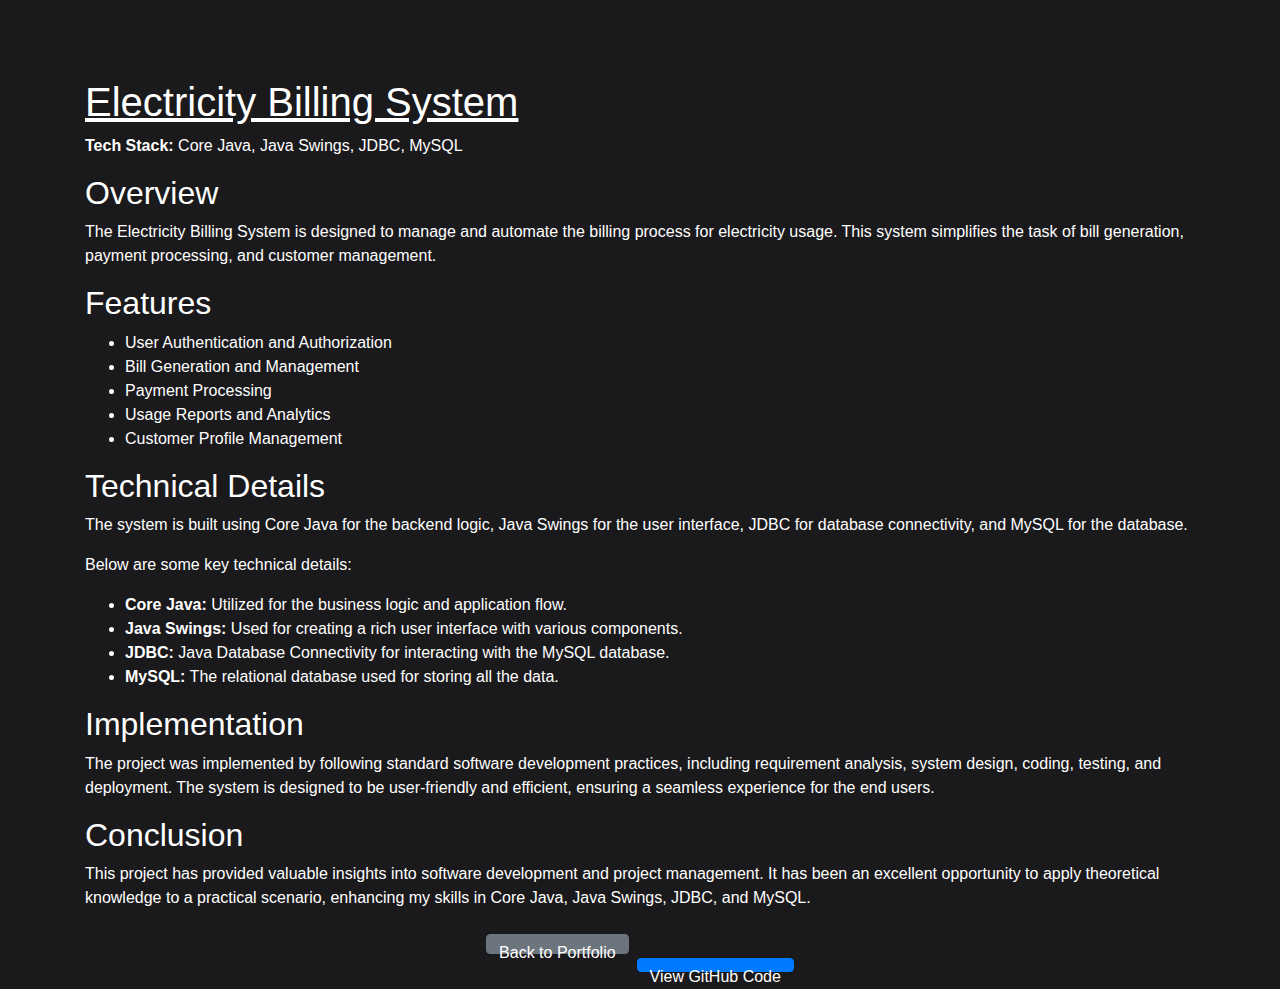
<file: case.html>
<!DOCTYPE html>
<html lang="en">
<head>
  <meta charset="UTF-8">
  <meta name="viewport" content="width=device-width, initial-scale=1.0">
  <title>Electricity Billing System Case Study</title>
  <!-- Bootstrap CSS -->
  <link href="https://stackpath.bootstrapcdn.com/bootstrap/4.5.2/css/bootstrap.min.css" rel="stylesheet">
  <link rel="stylesheet" href="caseStudy.css">
</head>
<body style="background-color:  #1a191b; color: white;" >
  <div class="container mt-5">
    <h1 style="text-decoration: underline;">Electricity Billing System</h1>
    <p><strong>Tech Stack:</strong> Core Java, Java Swings, JDBC, MySQL</p>
    <h2>Overview</h2>
    <p>The Electricity Billing System is designed to manage and automate the billing process for electricity usage. This system simplifies the task of bill generation, payment processing, and customer management.</p>
    
    <h2>Features</h2>
    <ul>
      <li>User Authentication and Authorization</li>
      <li>Bill Generation and Management</li>
      <li>Payment Processing</li>
      <li>Usage Reports and Analytics</li>
      <li>Customer Profile Management</li>
    </ul>
    
    <h2>Technical Details</h2>
    <p>The system is built using Core Java for the backend logic, Java Swings for the user interface, JDBC for database connectivity, and MySQL for the database.</p>
    <p>Below are some key technical details:</p>
    <ul>
      <li><strong>Core Java:</strong> Utilized for the business logic and application flow.</li>
      <li><strong>Java Swings:</strong> Used for creating a rich user interface with various components.</li>
      <li><strong>JDBC:</strong> Java Database Connectivity for interacting with the MySQL database.</li>
      <li><strong>MySQL:</strong> The relational database used for storing all the data.</li>
    </ul>
    
    <h2>Implementation</h2>
    <p>The project was implemented by following standard software development practices, including requirement analysis, system design, coding, testing, and deployment. The system is designed to be user-friendly and efficient, ensuring a seamless experience for the end users.</p>
    
    <h2>Conclusion</h2>
    <p>This project has provided valuable insights into software development and project management. It has been an excellent opportunity to apply theoretical knowledge to a practical scenario, enhancing my skills in Core Java, Java Swings, JDBC, and MySQL.</p>
    
    <div class="d-flex justify-content-center mt-4 buttons">
    <a href="index.html" class="btn btn-secondary mr-2">Back to Portfolio</a>
    <a href="https://github.com/your-github-username/electricity-billing-system" target="_blank" class="btn btn-primary mt-4">View GitHub Code</a>
    </div>
  </div>

  <!-- jQuery -->
  <script src="https://code.jquery.com/jquery-3.5.1.slim.min.js"></script>
  <!-- Popper.js -->
  <script src="https://cdn.jsdelivr.net/npm/@popperjs/core@2.9.3/dist/umd/popper.min.js"></script>
  <!-- Bootstrap JS -->
  <script src="https://stackpath.bootstrapcdn.com/bootstrap/4.5.2/js/bootstrap.min.js"></script>
</body>
</html>
</file>
<file: caseStudy.css>
body {
    margin: 20px;
    padding: 10px;
    font-family: Arial, sans-serif;
    background-color: #1a191b;
  }


  .buttons{
   height: 20px;
  }
</file>
